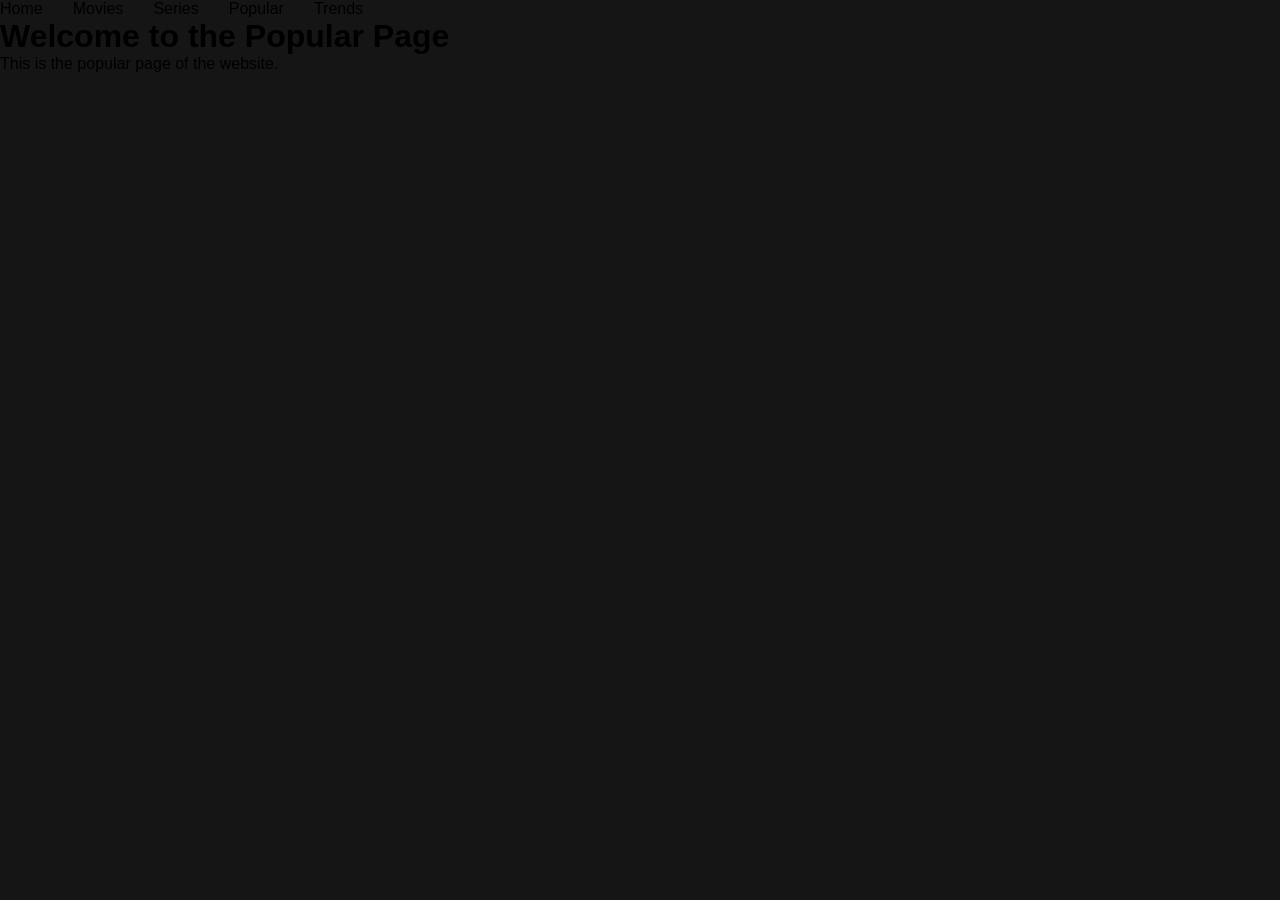
<file: popular.html>
<!DOCTYPE html>
<html lang="en">
<head>
    <meta charset="UTF-8">
    <meta name="viewport" content="width=device-width, initial-scale=1.0">
    <title>Popular</title>
    <link rel="stylesheet" href="styles.css">
</head>
<body>
    <div class="menu-container">
        <ul class="menu-list">
            <li class="menu-list-item">Home</li>
            <li class="menu-list-item">Movies</li>
            <li class="menu-list-item">Series</li>
            <li class="menu-list-item active">Popular</li>
            <li class="menu-list-item">Trends</li>
        </ul>
    </div>

    <h1>Welcome to the Popular Page</h1>
    <p>This is the popular page of the website.</p>
</body>
</html>
</file>
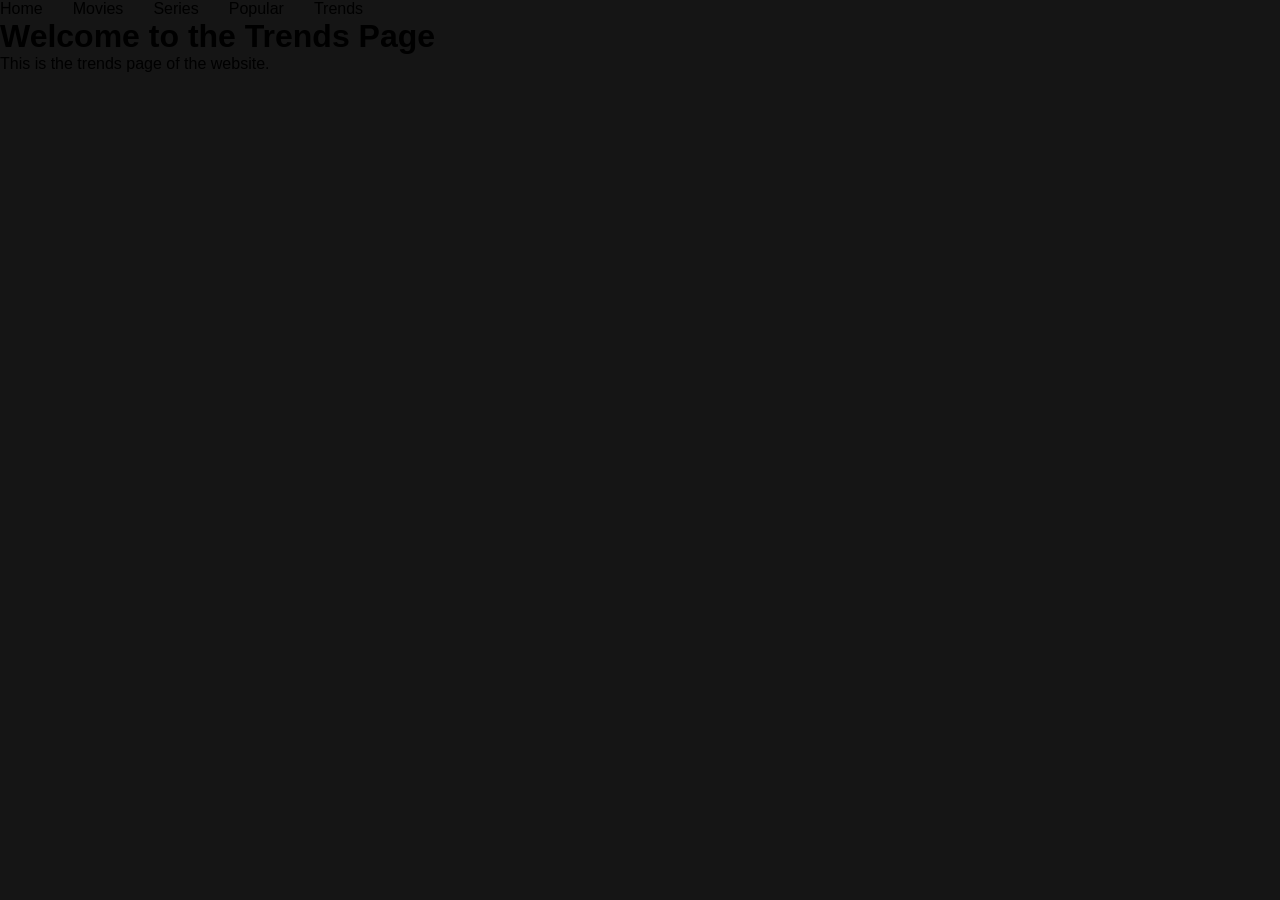
<file: Trends.html>
<!DOCTYPE html>
<html lang="en">
<head>
    <meta charset="UTF-8">
    <meta name="viewport" content="width=device-width, initial-scale=1.0">
    <title>Trends</title>
    <link rel="stylesheet" href="styles.css">
</head>
<body>
    <div class="menu-container">
        <ul class="menu-list">
            <li class="menu-list-item">Home</li>
            <li class="menu-list-item">Movies</li>
            <li class="menu-list-item">Series</li>
            <li class="menu-list-item">Popular</li>
            <li class="menu-list-item active">Trends</li>
        </ul>
    </div>

    <h1>Welcome to the Trends Page</h1>
    <p>This is the trends page of the website.</p>
</body>
</html>
</file>
<file: styles.css>
/* General Reset */
* {
  margin: 0;
  padding: 0;
  box-sizing: border-box;
}

body {
  font-family: "Roboto", sans-serif;
  background-color: #151515;
  transition: background-color 0.3s ease;
}

/* Navbar Styling */
.navbar {
  width: 100%;
  height: 50px;
  background-color: black;
  position: sticky;
  top: 0;
  z-index: 1000;
  transition: background-color 0.3s ease;
}

.navbar-container {
  display: flex;
  align-items: center;
  padding: 0 50px;
  height: 100%;
  color: white;
  font-family: "Sen", sans-serif;
  transition: color 0.3s ease;
}

.logo-container {
  flex: 1;
}

.logo {
  font-size: 30px;
  color: #4dbf00;
  transition: color 0.3s ease;
}

.menu-container {
  flex: 6;
}

.menu-list {
  display: flex;
  list-style: none;
}

.menu-list-item {
  margin-right: 30px;
  position: relative;
}

.menu-list-item a {
  text-decoration: none;
  color: white; /* Default color for dark mode */
  font-weight: bold;
  padding: 10px;
  display: block;
  transition: color 0.3s ease, transform 0.3s ease;
}

.menu-list-item a:hover {
  color: #4dbf00;
  transform: translateY(-2px);
}

.menu-list-item.active a {
  color: #4dbf00;
  font-weight: bold;
}

.menu-list-item::after {
  content: '';
  position: absolute;
  width: 0;
  height: 2px;
  background-color: #4dbf00;
  left: 50%;
  bottom: -5px;
  transition: width 0.3s ease, left 0.3s ease;
}

.menu-list-item:hover::after {
  width: 100%;
  left: 0;
}

/* Light Mode Overrides */
.container.active .navbar {
  background-color: white;
}

.container.active .navbar-container {
  color: black; /* Text color for light mode */
}

.container.active .menu-list-item a {
  color: black; /* Link color for light mode */
}

.container.active .menu-list-item a:hover {
  color: #4dbf00; /* Hover color for light mode */
}

/* Profile Section */
.profile-container {
  display: flex;
  align-items: center;
  position: relative;
}

.profile-text-container {
  margin-right: 10px;
  color: white;
}

.profile-picture-container {
  position: relative;
  cursor: pointer;
}

.profile-picture {
  width: 32px;
  height: 32px;
  border-radius: 50%;
  object-fit: cover;
  transition: transform 0.3s ease;
}

.profile-picture:hover {
  transform: scale(1.1);
}

.logout-popup {
  position: absolute;
  top: 40px;
  right: 0;
  background-color: #333;
  border-radius: 5px;
  padding: 10px;
  display: none;
  z-index: 1000;
  animation: fadeIn 0.3s ease;
}

.profile-picture-container:hover .logout-popup {
  display: block;
}

.logout-button {
  background-color: #4dbf00;
  color: white;
  border: none;
  padding: 8px 16px;
  border-radius: 5px;
  cursor: pointer;
  transition: background-color 0.3s ease;
}

.logout-button:hover {
  background-color: #3da500;
}

@keyframes fadeIn {
  from {
      opacity: 0;
      transform: translateY(-10px);
  }
  to {
      opacity: 1;
      transform: translateY(0);
  }
}

/* Sidebar Styling */
/* Sidebar Styling */
.sidebar {
  width: 50px;
  height: 100%;
  background-color: black;
  position: fixed;
  top: 0;
  display: flex;
  flex-direction: column;
  align-items: center;
  padding-top: 60px;
  transition: background-color 0.3s ease;
}

.left-menu-icon-wrapper {
  margin-bottom: 40px;
  display: flex;
  justify-content: center;
  align-items: center;
}

.left-menu-icon {
  color: white;
  font-size: 24px;
  transition: color 0.3s ease, transform 0.3s ease;
  cursor: pointer;
  position: relative;
}

/* Hover Effect for Icons */
.left-menu-icon-wrapper:hover .left-menu-icon {
  color: #4dbf00; /* Change icon color on hover */
  transform: scale(1.2); /* Slightly increase the size on hover */
}

/* Tooltip Styling */
.left-menu-icon::after {
  content: attr(data-tooltip);
  position: absolute;
  left: 60px; /* Position tooltip to the right of the icon */
  top: 50%;
  transform: translateY(-50%);
  background-color: rgba(0, 0, 0, 0.8);
  color: white;
  padding: 5px 10px;
  border-radius: 5px;
  font-size: 12px;
  white-space: nowrap;
  opacity: 0;
  pointer-events: none;
  transition: opacity 0.3s ease, transform 0.3s ease;
}

.left-menu-icon-wrapper:hover .left-menu-icon::after {
  opacity: 1;
  transform: translateY(-50%) translateX(10px); /* Slide tooltip in on hover */
}

/* Light Mode Overrides for Sidebar */
.container.active .sidebar {
  background-color: white;
}

.container.active .left-menu-icon {
  color: black;
}

/* Light Mode Hover Effect */
.container.active .left-menu-icon-wrapper:hover .left-menu-icon {
  color: #4dbf00; /* Change icon color on hover in light mode */
  transform: scale(1.2); /* Slightly increase the size on hover in light mode */
}

.container.active .left-menu-icon::after {
  background-color: rgba(255, 255, 255, 0.8); /* Light mode tooltip background */
  color: black;
}

/* Toggle Button Styling */
.toggle {
  width: 40px;
  height: 20px;
  background-color: white;
  border-radius: 30px;
  display: flex;
  align-items: center;
  justify-content: space-around;
  position: relative;
  transition: background-color 0.3s ease;
}

.toggle-icon {
  color: goldenrod;
}

.toggle-ball {
  width: 18px;
  height: 18px;
  background-color: black;
  position: absolute;
  right: 1px;
  border-radius: 50%;
  cursor: pointer;
  transition: transform 0.3s ease, background-color 0.3s ease;
}

.toggle-ball.active {
  background-color: white;
  transform: translateX(-20px);
}

.toggle.active {
  background-color: black;
}

/* Movie List and Content Styling */
.container {
  background-color: #151515;
  min-height: calc(100vh - 50px);
  color: white;
  transition: background-color 0.3s ease, color 0.3s ease;
}

.content-container {
  margin-left: 50px;
}

.featured-content {
  height: 50vh;
  padding: 50px;
}

.featured-title {
  width: 200px;
}

.featured-desc {
  width: 500px;
  color: lightgray;
  margin: 30px 0;
}

.featured-button {
  background-color: #4dbf00;
  color: white;
  padding: 10px 20px;
  border-radius: 10px;
  border: none;
  outline: none;
  font-weight: bold;
}

.movie-list-container {
  padding: 0 20px;
}

.movie-list-wrapper {
  position: relative;
  overflow: hidden;
}

.movie-list {
  display: flex;
  align-items: center;
  height: 300px;
  transform: translateX(0);
  transition: all 1s ease-in-out;
}

.movie-list-item {
  margin-right: 30px;
  position: relative;
}

.movie-list-item:hover .movie-list-item-img {
  transform: scale(1.2);
  margin: 0 30px;
  opacity: 0.5;
}

.movie-list-item:hover .movie-list-item-title,
.movie-list-item:hover .movie-list-item-desc,
.movie-list-item:hover .movie-list-item-button {
  opacity: 1;
}

.movie-list-item-img {
  transition: all 1s ease-in-out;
  width: 270px;
  height: 200px;
  object-fit: cover;
  border-radius: 20px;
}

.movie-list-item-title {
  background-color: #333;
  padding: 0 10px;
  font-size: 32px;
  font-weight: bold;
  position: absolute;
  top: 10%;
  left: 50px;
  opacity: 0;
  transition: 1s all ease-in-out;
}

.movie-list-item-desc {
  background-color: #333;
  padding: 10px;
  font-size: 14px;
  position: absolute;
  top: 30%;
  left: 50px;
  width: 230px;
  opacity: 0;
  transition: 1s all ease-in-out;
}

.movie-list-item-button {
  padding: 10px;
  background-color: #4dbf00;
  color: black;
  border-radius: 10px;
  outline: none;
  border: none;
  cursor: pointer;
  position: absolute;
  bottom: 20px;
  left: 50px;
  opacity: 0;
  transition: 1s all ease-in-out;
}

.arrow {
  font-size: 120px;
  position: absolute;
  top: 90px;
  right: 0;
  color: lightgray;
  opacity: 0.5;
  cursor: pointer;
  transition: color 0.3s ease;
}

.arrow:hover {
  color: #4dbf00;
}

.container.active {
  background-color: white;
  color: black;
}

.movie-list-title.active {
  color: black;
}

/* Media Queries */
@media only screen and (max-width: 940px) {
  .menu-container {
      display: none;
  }
}
</file>
